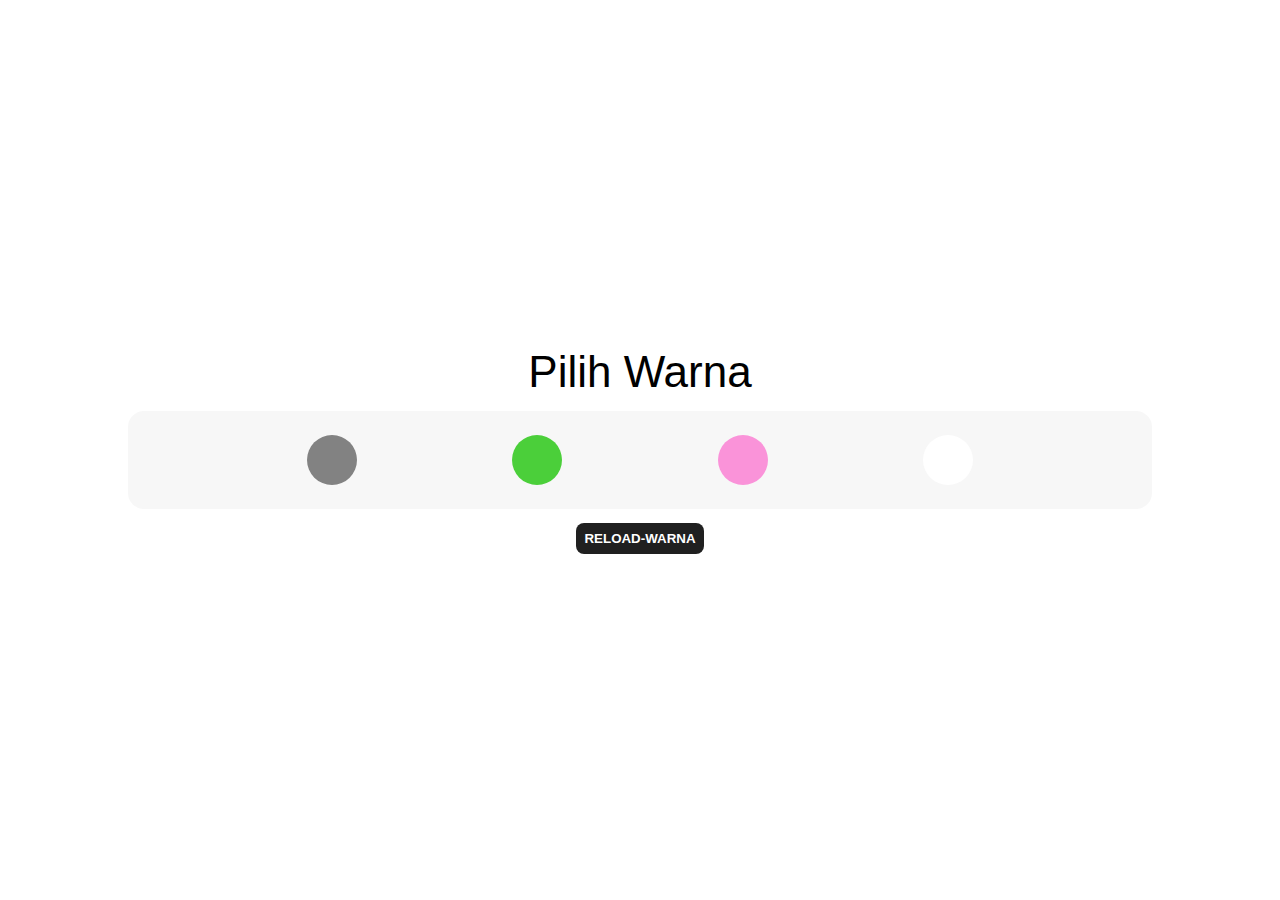
<file: semester-1/sesi-11/index.html>
<!DOCTYPE html>
<html lang="en">
<head>
    <meta charset="UTF-8">
    <meta name="viewport" content="width=device-width, initial-scale=1.0">
    <title>Website Ubah Background Sesuai Warna</title>
    <link rel="stylesheet" href="style.css">
</head>
<body>
    <div class="container">
        <div id="title">Pilih Warna</div>
        <div class="box">
            <div class="circle grey"></div>
            <div class="circle green"></div>
            <div class="circle pink"></div>
            <div class="circle white"></div>
        </div>
        <button onclick="reloadWarnaWeb()" id="reloadWarnaWeb">RELOAD-WARNA</button>
        <div id="dark"></div>
    </div>

    <!-- 
    TUGAS:
    1. BUAT TOMBOL(BUTTON) BARU YANG AKAN MERELOAD UNTUK MENGEMBALIKAN 
    WARNA BODY KE SEMULA, YAITU WARNA PUTIH
    INI BISA DILAKUKAN DENGAN RELOAD SERVER SEPERTI SESI SEBELUMNYA
    2. KETIKA MENGKLIK WARNA GELAP, TITLE AKAN LEBIH GELAP, BAGAIMANA
    CARA MEMBUAT TITLE NYA MENJADI WARNA TERANG ATAU KEBALIKANNYA
    INI BISA DILAKUKAN DENGAN CARA SEPERTI SEMALAM, 
    MEMAINKAN COMPONENT CSS NYA DI SCRIPT
    -->

    <script>
        const circles = document.querySelectorAll(".circle");
        let title = document.getElementById("title");        
        let darkTitle = document.getElementById("dark");
        darkTitle.style.backgroundColor = "#828282";

        let darkColor = getComputedStyle(darkTitle).backgroundColor;
        
        circles.forEach(circle => {
            circle.addEventListener("click", ({ target }) => {
                const { backgroundColor } = getComputedStyle(target);

                document.body.style.backgroundColor = backgroundColor;
                title.style.color = backgroundColor === darkColor ? "#ffff" : "black";
            })
        });

        function reloadWarnaWeb () {
            location.reload();
        }
        // dark
    </script>
</body>
</html>
</file>
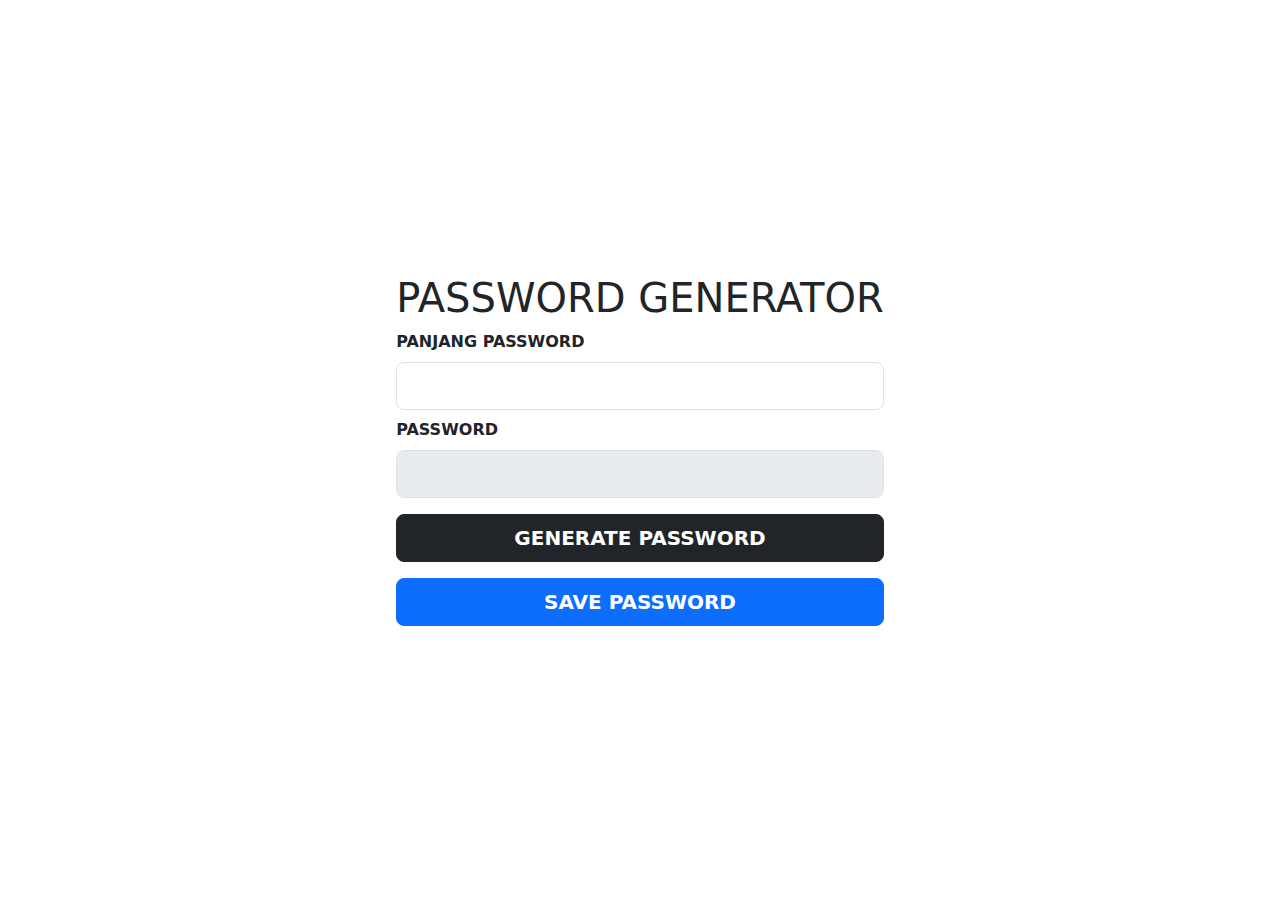
<file: semester-1/sesi-8/index.html>
<!DOCTYPE html>
<html lang="en">
<head>
    <meta charset="UTF-8">
    <meta name="viewport" content="width=device-width, initial-scale=1.0">
    <title>Password Generator</title>
    <link rel="stylesheet" href="https://cdn.jsdelivr.net/npm/bootstrap@5.3.3/dist/css/bootstrap.min.css"/>
</head>
<body>
    <div class="container d-flex justify-content-center align-items-center min-vh-100">

        <div class="d-flex flex-column">
            <h1>PASSWORD GENERATOR</h1>
            <div class="d-flex flex-column gap-2">
                <label for="passwordLength" class="text-uppercase fw-bold">Panjang Password</label>
                <input class="form-control form-control-lg" id="passwordLength" type="number">
                <label for="password" class="text-uppercase fw-bold" >Password</label>
                <input class="form-control form-control-lg" id="password" disabled>
                <button class="btn btn-dark text-uppercase fw-bold btn-lg mt-2" onclick="getPassword()">generate password</button>
                <a class="btn btn-primary text-uppercase fw-bold btn-lg mt-2"
                onclick="savePassword()" id="saveButton">SAVE PASSWORD</a>
            </div>
        </div>
    </div>
    <script src="index.js" type="application/javascript"></script>
    <script src="https://cdn.jsdelivr.net/npm/bootstrap@5.3.3/dist/js/bootstrap.bundle.min.js"></script>
</body>
</html>
</file>
<file: semester-1/sesi-11/style.css>
*, html, body {
    margin: 0;
    padding: 0;
    box-sizing: border-box;
}

body {
    transition: all .7s ease-in-out;
}

#title {
    font-family: 'Gill Sans', 'Gill Sans MT', Calibri, 'Trebuchet MS', sans-serif;
    font-weight: 500;
    font-size: 44px;
    padding: 14px;
}

.container {
    width: 100%;
    height: 100vh;
    display: flex;
    flex-direction: column;
    justify-content: center;
    align-items: center;
}

.box {
    width: 80%;
    display: flex;
    justify-content: space-evenly;
    background-color: #f7f7f7f7;
    padding: 24px;
    border-radius: 16px;
}

.circle {
    width: 50px;
    height: 50px;
    border-radius: 50%;
    cursor: pointer;
}

.grey {
    background-color: #828282;
}
.green {
    background-color: #4bcf3a;
}
.pink {
    background-color: #fa93d9;
}
.white {
    background-color: #ffff;
}

#reloadWarnaWeb {
    margin: 14px;
    padding: 8px;
    font-weight: bolder;
    background-color: #202020;
    color: white;
    border: none;
    border-radius: 8px;
    cursor: pointer;
}

#reloadWarnaWeb:hover {
    background-color: #3a3a3a;
    transition: .3s ease-in-out;
}
</file>
